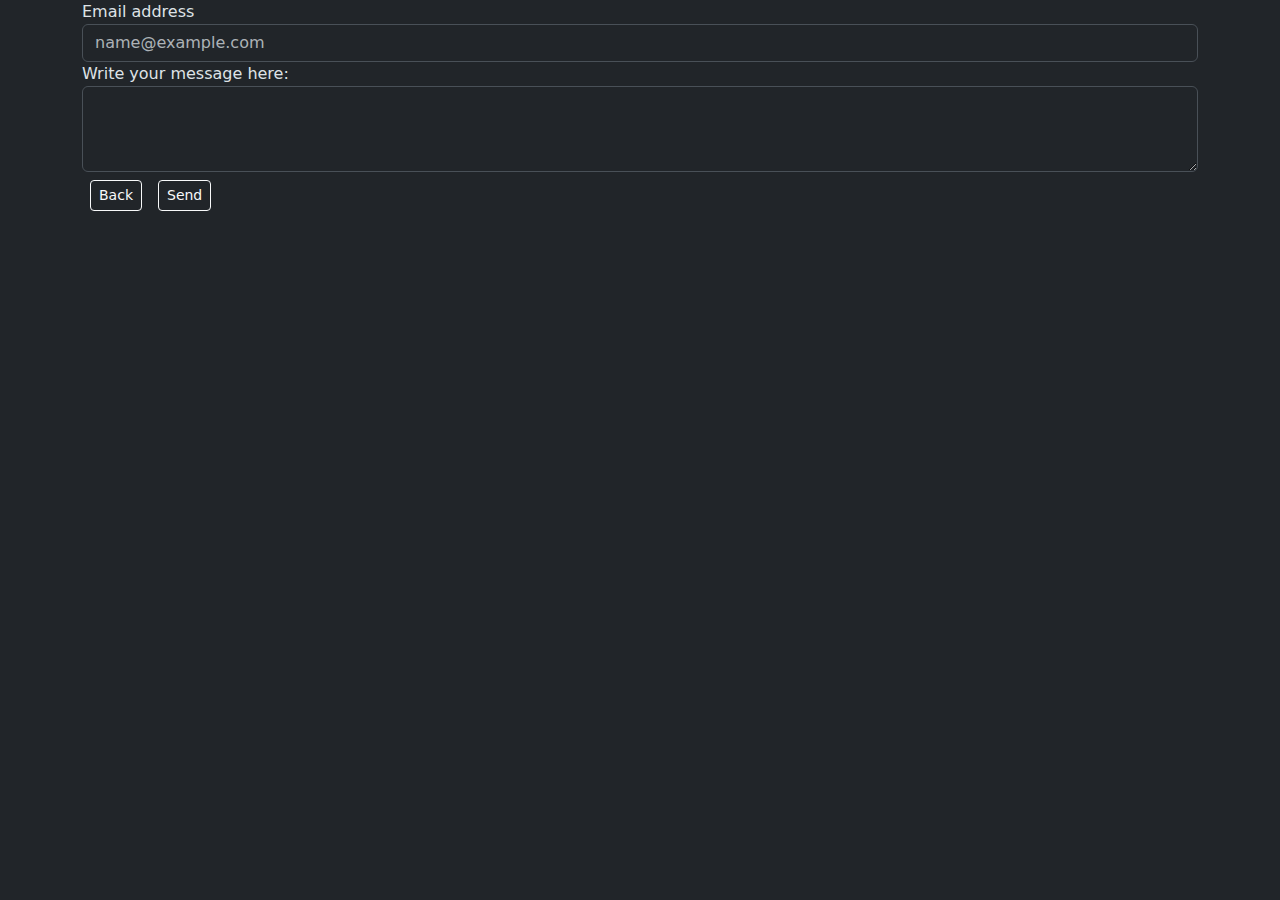
<file: ContactMe.html>
<!doctype html>
<html lang="en" data-bs-theme="dark">
  <head>
    <meta charset="utf-8">
    <meta name="viewport" content="width=device-width, initial-scale=1">
    <title>Bootstrap demo</title>
    <link href="https://cdn.jsdelivr.net/npm/bootstrap@5.3.3/dist/css/bootstrap.min.css" rel="stylesheet" integrity="sha384-QWTKZyjpPEjISv5WaRU9OFeRpok6YctnYmDr5pNlyT2bRjXh0JMhjY6hW+ALEwIH" crossorigin="anonymous">
  </head>
  <body>
    <div class="container">
    <form>
        <div class="form-group">
          <label for="exampleFormControlInput1">Email address</label>
          <input type="email" class="form-control" id="exampleFormControlInput1" placeholder="name@example.com">
        </div>
        <div class="form-group">
          <label for="exampleFormControlTextarea1">Write your message here:</label>
          <textarea class="form-control" id="exampleFormControlTextarea1" rows="3"></textarea>
        </div>
      </form>
      <div class="btn-group">
        <a href="./index.html"><button type="button" class="btn btn-sm btn-outline-light m-2">Back</button></a>
        <a href="..."><button type="button" class="btn btn-sm btn-outline-light m-2">Send</button></a>
      </div>
    </div>
    <script src="https://cdn.jsdelivr.net/npm/bootstrap@5.3.3/dist/js/bootstrap.bundle.min.js" integrity="sha384-YvpcrYf0tY3lHB60NNkmXc5s9fDVZLESaAA55NDzOxhy9GkcIdslK1eN7N6jIeHz" crossorigin="anonymous"></script>
  </body>
</html>
</file>
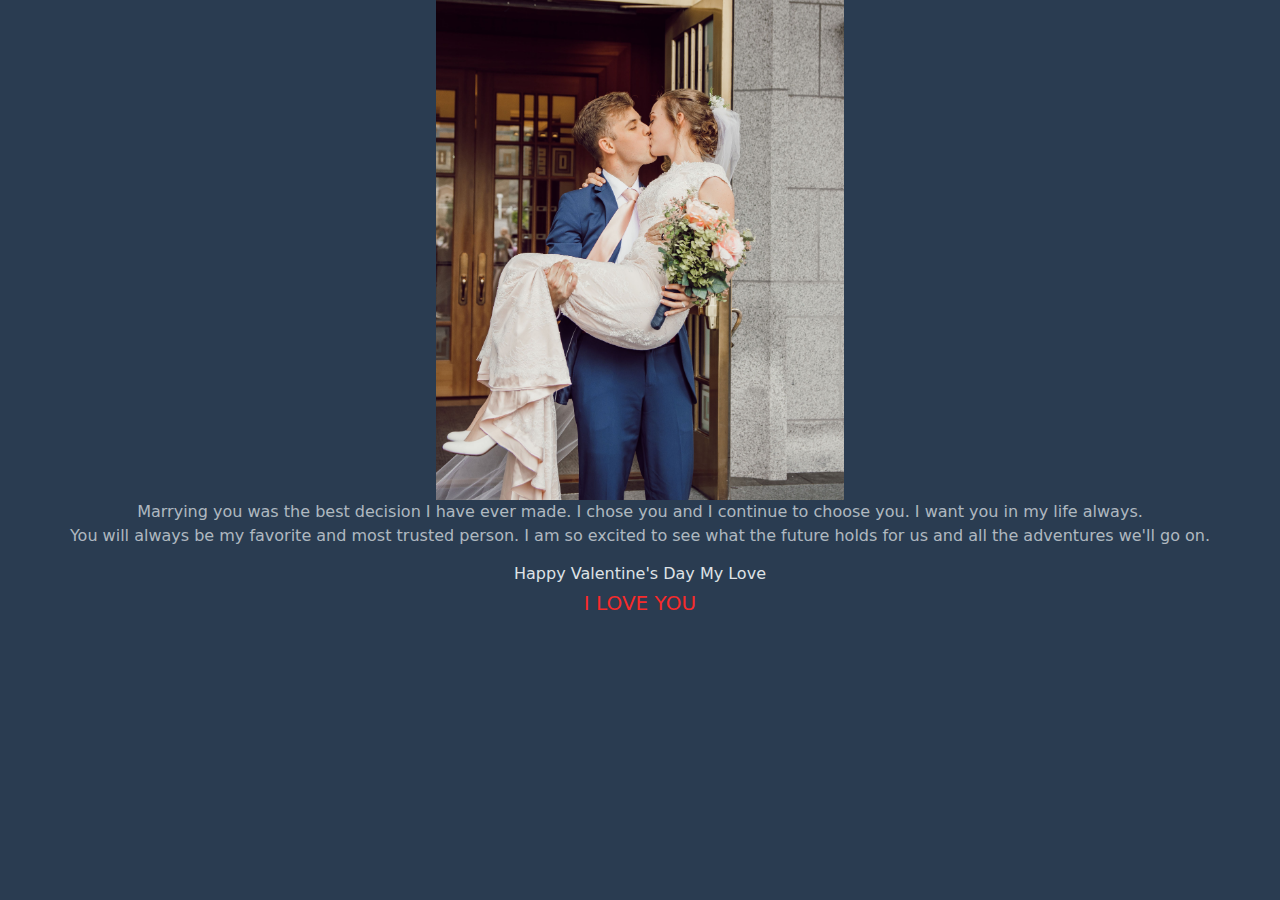
<file: Img-Links/index10.html>
<!DOCTYPE html>
<html lang="en" data-bs-theme="dark">

<head>
  <meta charset="UTF-8">
  <meta name="viewport" content="width=device-width, initial-scale=1.0">
  <title>Tylan</title>
  <link rel="stylesheet" href="../style2.css">
  <link href="https://cdn.jsdelivr.net/npm/bootstrap@5.3.3/dist/css/bootstrap.min.css" rel="stylesheet" integrity="sha384-QWTKZyjpPEjISv5WaRU9OFeRpok6YctnYmDr5pNlyT2bRjXh0JMhjY6hW+ALEwIH" crossorigin="anonymous">
    <style>

        body {
            background-color: #2A3C51;
        }

        .container-xxl {
            display: block;
            text-align: center;
        }

    </style>

<script src="https://ajax.googleapis.com/ajax/libs/jquery/3.4.1/jquery.min.js"></script>

<script type="text/javascript">
    function refreshPage () {
        var page_y = document.getElementsByTagName("body")[0].scrollTop;
        window.location.href = window.location.href.split('?')[0] + '?page_y=' + page_y;
    }
    window.onload = function () {
        setTimeout(refreshPage, 35000);
        if ( window.location.href.indexOf('page_y') != -1 ) {
            var match = window.location.href.split('?')[1].split("&")[0].split("=");
            document.getElementsByTagName("body")[0].scrollTop = match[1];
        }
    }
  </script>

</head>

<body>
    

<main>
    <div class="container-xxl">
        <img src="../Pictures/Wedding.jpg" height="500" alt="">
        <p class="text-center fw-light text-body-secondary">
            Marrying you was the best decision I have ever made. I chose you and I continue to choose you. I want you in my life always. <br>
            You will always be my favorite and most trusted person. I am so excited to see what the future holds for us and all the adventures we'll go on.
        </p>
        <h6>Happy Valentine's Day My Love</h6>
        <h5 id="I-Love-You" !IMPORTANT>I LOVE YOU</h5>
    </div>


    
</main>
<script src="https://cdn.jsdelivr.net/npm/bootstrap@5.3.3/dist/js/bootstrap.bundle.min.js" integrity="sha384-YvpcrYf0tY3lHB60NNkmXc5s9fDVZLESaAA55NDzOxhy9GkcIdslK1eN7N6jIeHz" crossorigin="anonymous"></script>

</body>
</file>
<file: style2.css>
.main-content {
    background-color: #2A3C51;
}

.TK-Kiss {
    width: 800px;
    display: flex;
    justify-content: center;
}

.TK-Kiss img {
    height: auto;
    width: 100%;
}

section {
    display: flex;
    justify-content: center;
}

#I-Love-You {
    color: rgb(247, 43, 43);
}
</file>
